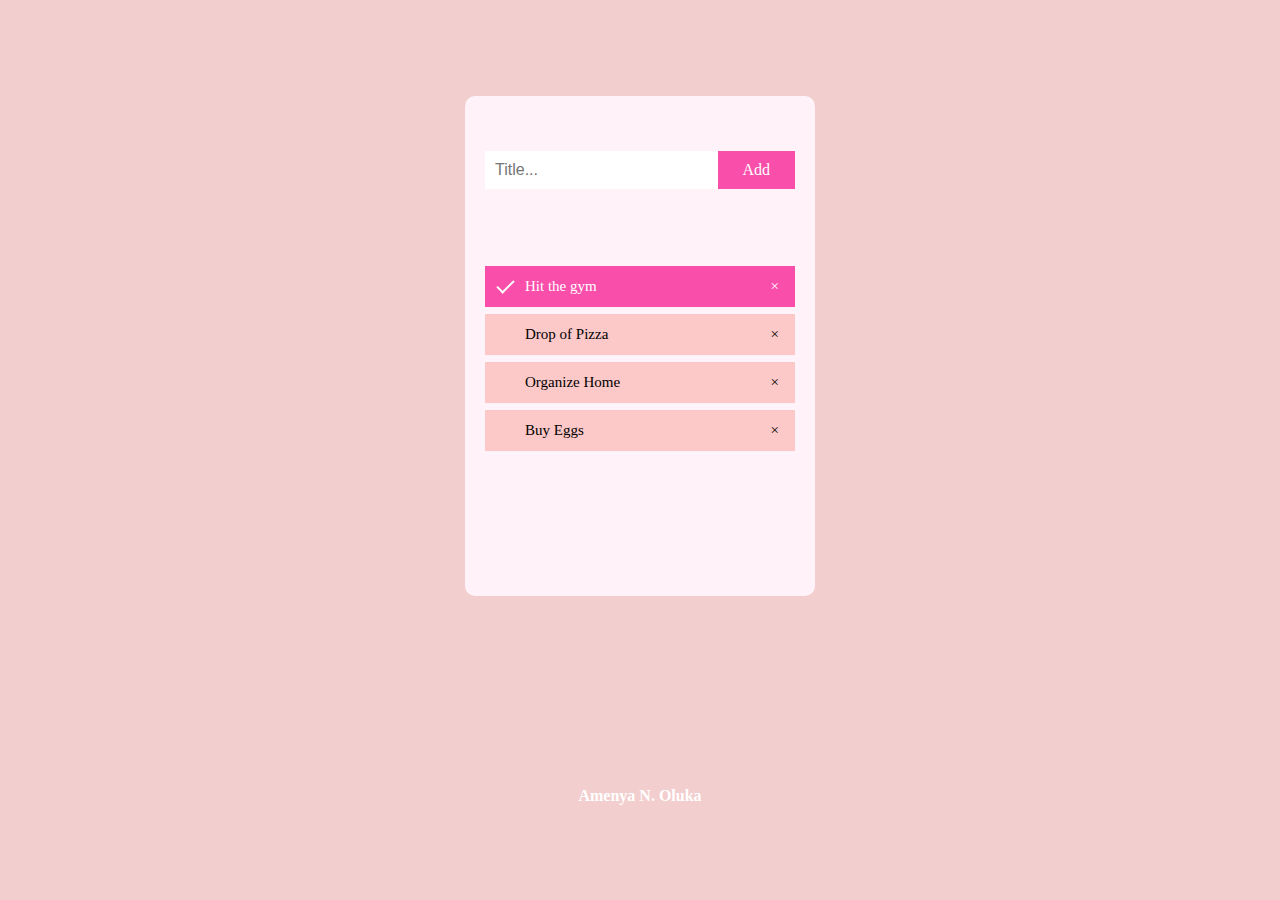
<file: index.html>
<!DOCTYPE html>
<html lang="en">
<head>
    <meta charset="UTF-8">
    <meta http-equiv="X-UA-Compatible" content="IE=edge">
    <meta name="viewport" content="width=device-width, initial-scale=1.0">
    <link rel="stylesheet" href="style.css">
    <title>Document</title>
</head>
<body>
<div class="Container">
  <div class="Header">
    <input type="text" id="myInput" placeholder="Title...">
    <span onclick="newElement()" class="addBtn">Add</span>
</div>

   <ul id="EntUL">
    <li class="checked">Hit the gym</li>
    <li>Drop of Pizza</li>
    <li>Organize Home</li>
    <li>Buy Eggs</li>
   </ul>
</div>
<script src="script.js"></script>
</body>
<footer>Amenya N. Oluka</footer>
</html>
</file>
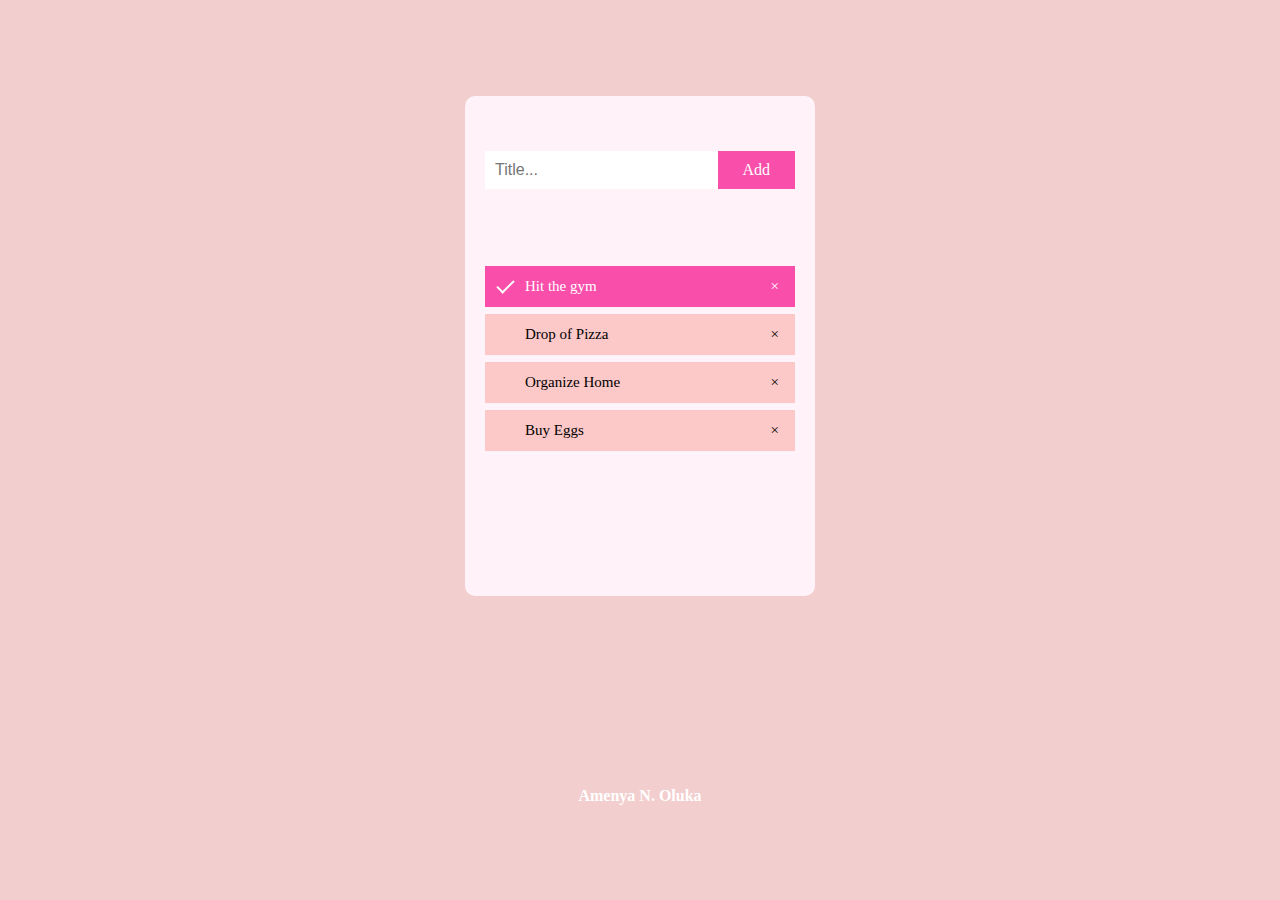
<file: task manager app/index.html>
<!DOCTYPE html>
<html lang="en">
<head>
    <meta charset="UTF-8">
    <meta http-equiv="X-UA-Compatible" content="IE=edge">
    <meta name="viewport" content="width=device-width, initial-scale=1.0">
    <link rel="stylesheet" href="style.css">
    <title>Document</title>
</head>
<body>
<div class="Container">
  <div class="Header">
    <input type="text" id="myInput" placeholder="Title...">
    <span onclick="newElement()" class="addBtn">Add</span>
</div>

   <ul id="EntUL">
    <li class="checked">Hit the gym</li>
    <li>Drop of Pizza</li>
    <li>Organize Home</li>
    <li>Buy Eggs</li>
   </ul>
</div>
<script src="script.js"></script>
</body>
<footer>Amenya N. Oluka</footer>
</html>
</file>
<file: style.css>
*{
    margin: 0;
    padding: 0;
    box-sizing: border-box;
}

html,body{
    height: 100%;
    background-color: #F3CECE;

}

body{
    display: grid;
    place-items: center;
}

.Container{
    background-color: #FFF2F9;
    height: 500px;
    width: 350px;
    text-align: left;
    padding: 0 5px;
    border-radius: 10px;
    overflow-y: scroll;
}
ul{
    margin: 0;
    padding: 15px;

}
ul li{
    margin-top: 7px;
    padding: 12px 8px 12px 40px;
    color: black;
    background-color: #fdc8c8;
    list-style-type: none;
    font-size: 15px;
    cursor: pointer;
    position: relative;
    border: 5px;
    transition: 0.2s;

  -webkit-user-select: none;
  -moz-user-select: none;
  -ms-user-select: none;
  user-select: none;
}


ul li:hover{
    background: #bbb1b6;
}

ul li.checked {
    background: #FA4EAB;
    color: #fff;
  }

ul li.checked::before {
    content: '';
    position: absolute;
    border-color: #fff;
    border-style: solid;
    border-width: 0 2px 2px 0;
    top: 10px;
    left: 16px;
    transform: rotate(45deg);
    height: 15px;
    width: 7px;
  }
  .Header {
    padding: 55px 15px;
    color: white;
    text-align: center;
  }
  

  .Header:after {
    content: "";
    display: table;
    clear: both;
  }

.addBtn{
    padding: 10px;
    width: 25%;
    background: #FA4EAB;
    color: rgb(255, 255, 255);
    float: left;
    text-align: center;
    font-size: 16px;
    cursor: pointer;
    transition: 0.3s;
    border-radius: 0;
}
input {
    margin: 0;
    border: none;
    border-radius: 0;
    width: 75%;
    padding: 10px;
    float: left;
    font-size: 16px;
  }
.close{
    position: absolute;
    right: 0;
    top: 0;
    padding: 12px 16px 12px 16px;
}
.close:hover{
    background-color: red;
    color: white;
}


footer{
    color: white;
    font-weight: 800;
    font-size: medium;
}
</file>
<file: task manager app/style.css>
*{
    margin: 0;
    padding: 0;
    box-sizing: border-box;
}

html,body{
    height: 100%;
    background-color: #F3CECE;

}

body{
    display: grid;
    place-items: center;
}

.Container{
    background-color: #FFF2F9;
    height: 500px;
    width: 350px;
    text-align: left;
    padding: 0 5px;
    border-radius: 10px;
}
ul{
    margin: 0;
    padding: 15px;

}
ul li{
    margin-top: 7px;
    padding: 12px 8px 12px 40px;
    color: black;
    background-color: #fdc8c8;
    list-style-type: none;
    font-size: 15px;
    cursor: pointer;
    position: relative;
    border: 5px;
    transition: 0.2s;

  -webkit-user-select: none;
  -moz-user-select: none;
  -ms-user-select: none;
  user-select: none;
}


ul li:hover{
    background: #bbb1b6;
}

ul li.checked {
    background: #FA4EAB;
    color: #fff;
  }

ul li.checked::before {
    content: '';
    position: absolute;
    border-color: #fff;
    border-style: solid;
    border-width: 0 2px 2px 0;
    top: 10px;
    left: 16px;
    transform: rotate(45deg);
    height: 15px;
    width: 7px;
  }
  .Header {
    padding: 55px 15px;
    color: white;
    text-align: center;
  }
  

  .Header:after {
    content: "";
    display: table;
    clear: both;
  }

.addBtn{
    padding: 10px;
    width: 25%;
    background: #FA4EAB;
    color: rgb(255, 255, 255);
    float: left;
    text-align: center;
    font-size: 16px;
    cursor: pointer;
    transition: 0.3s;
    border-radius: 0;
}
input {
    margin: 0;
    border: none;
    border-radius: 0;
    width: 75%;
    padding: 10px;
    float: left;
    font-size: 16px;
  }
.close{
    position: absolute;
    right: 0;
    top: 0;
    padding: 12px 16px 12px 16px;
}
.close:hover{
    background-color: red;
    color: white;
}


footer{
    color: white;
    font-weight: 800;
    font-size: medium;
}
</file>
